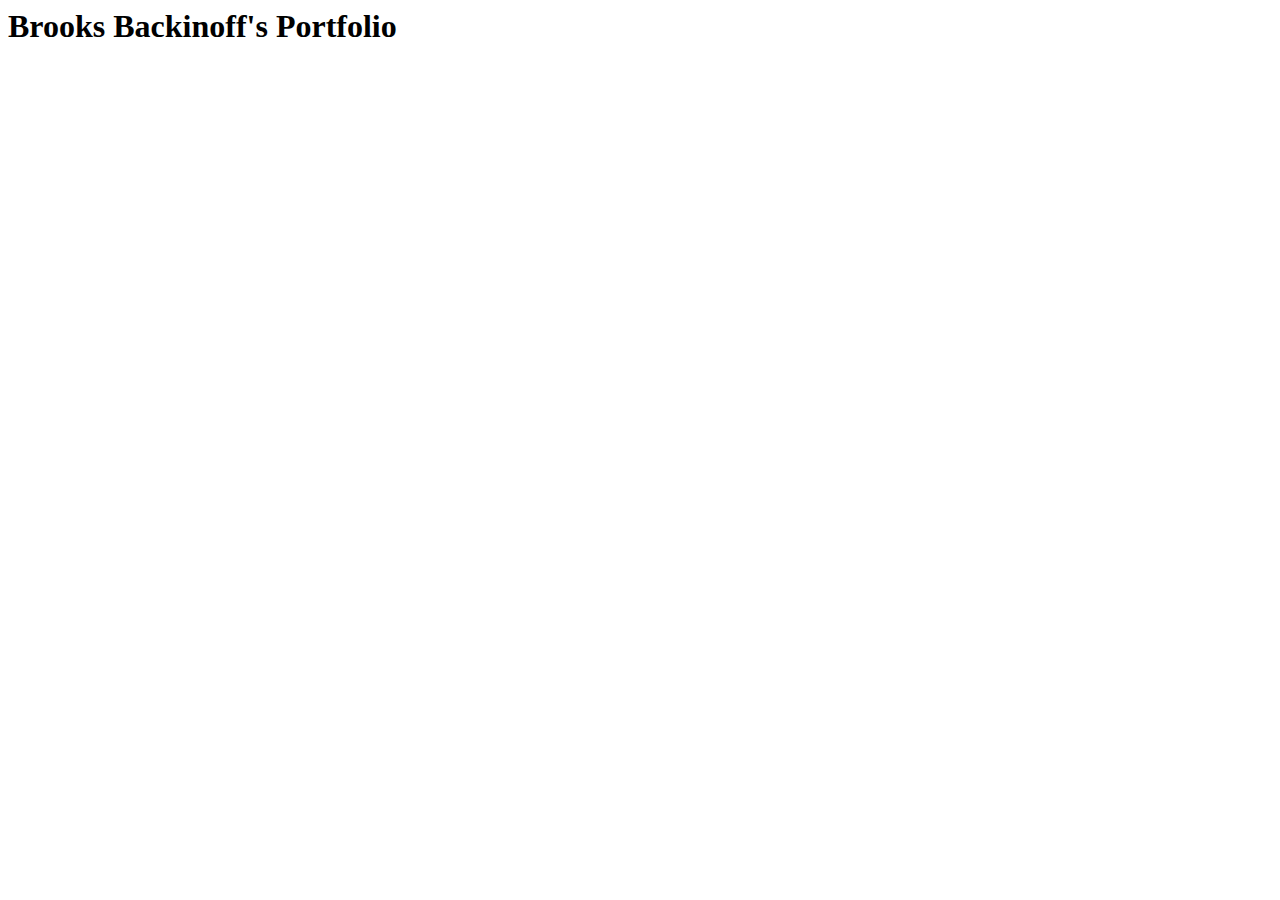
<file: Index.html>
<doctype html>
<html>
<!-- this is a comment -->

<!-- this is my head block for the browser -->
<head>
<!-- title tag shows up on browser tab -->
<title> </title>
</head>
<!-- the body is where everything goes that users should see-->
<body>
<h1>Brooks Backinoff's Portfolio</h1>
<p></p>
</body>
</file>
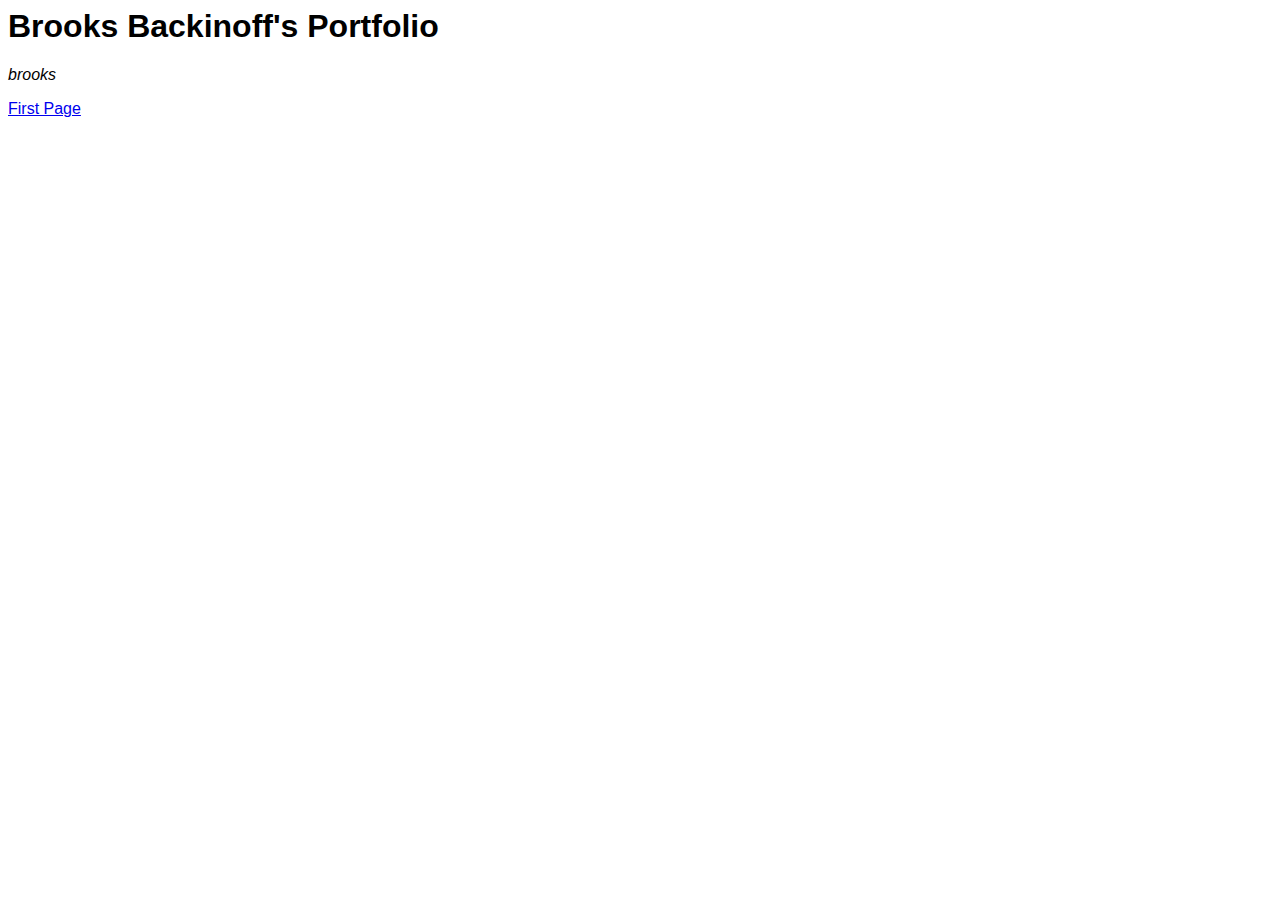
<file: index.html>
<doctype html>
<html>
<!-- this is a comment -->

<!-- this is my head block for the browser -->
<head>
<!-- title tag shows up on browser tab -->
<title> </title>
<link rel="stylesheet" href="./mystyles.css">
</head>
<!-- the body is where everything goes that users should see-->
<body>
<h1>Brooks Backinoff's Portfolio</h1>
<p class="italic">brooks</p>
</body>
<a href="firstpage.html" title="this is my first page">First Page</a>
</html>
</file>
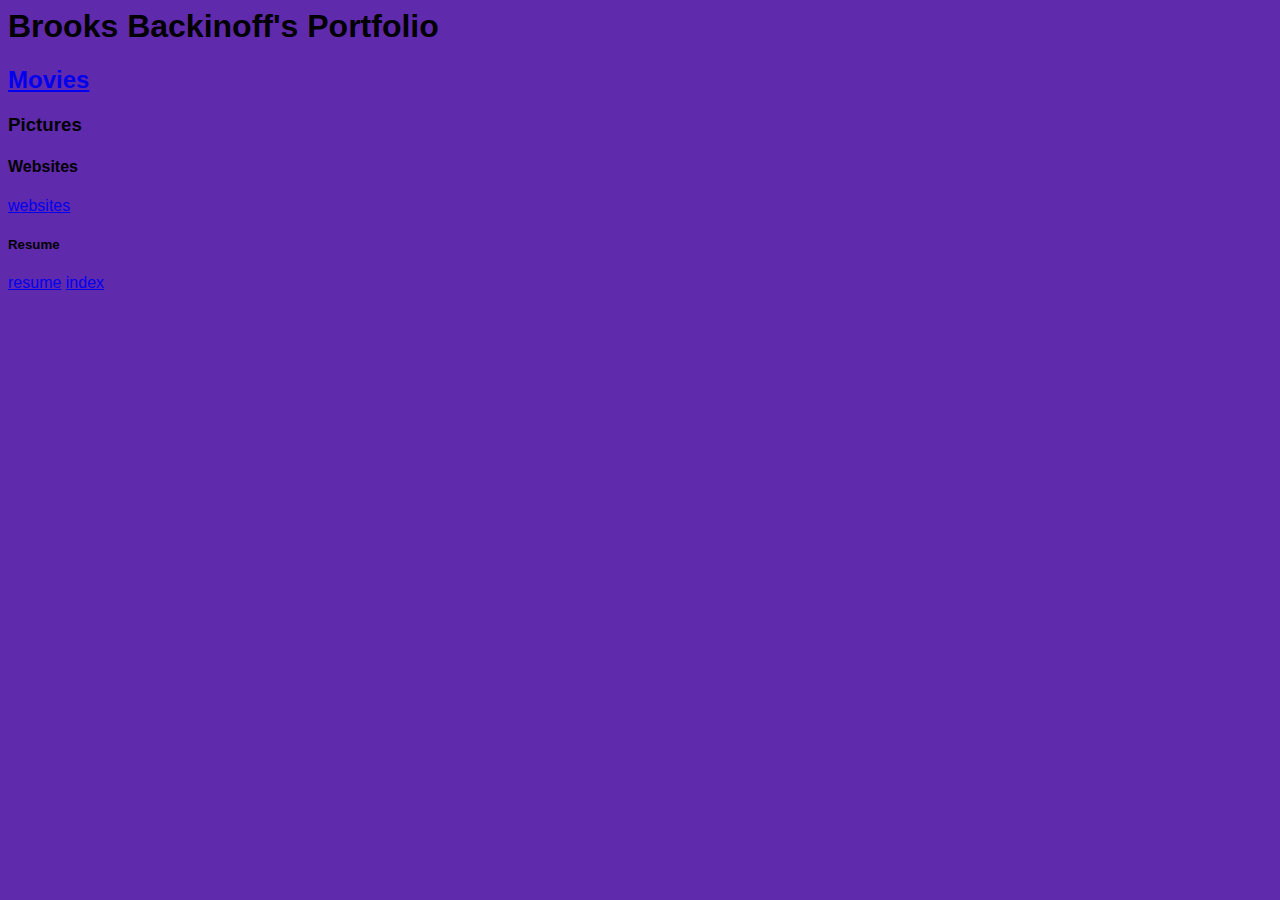
<file: firstpage.html>
<doctype html>
<html>
<!-- this is a comment -->

<!-- this is my head block for the browser -->
<head>
<!-- title tag shows up on browser tab -->
<title>Brooks Backinoff's Portfolio</title>
<link rel="stylesheet" href="./mystyles.css">
</head>
<!-- the body is where everything goes that users should see-->
<body bgcolor=602AAD>
<h1>Brooks Backinoff's Portfolio</h1>
<p></p>
</body>



<body>
<h2><a href="movies.html" title="Movies">Movies</a></h2>
<p></p>

</body>


<body>
<h3>Pictures</h3>
<p></p>

</body>


<body>
<h4>Websites</h4>
<p></p>
<a href="websites.html" title="websites">websites</a>
</body>



<body>
<h5>Resume</h5>
<p></p>
<a href="resume.html" title="resume">resume</a>
</body>
<a href="index.html" title="index">index</a>
</html>
</file>
<file: mystyles.css>
/* this is my style sheet */
* {
  font-family: Arial, Helvetica, sans-serif; 
}
.italic{font-style: italic;}
.bold {font-weight: bold;}
</file>
